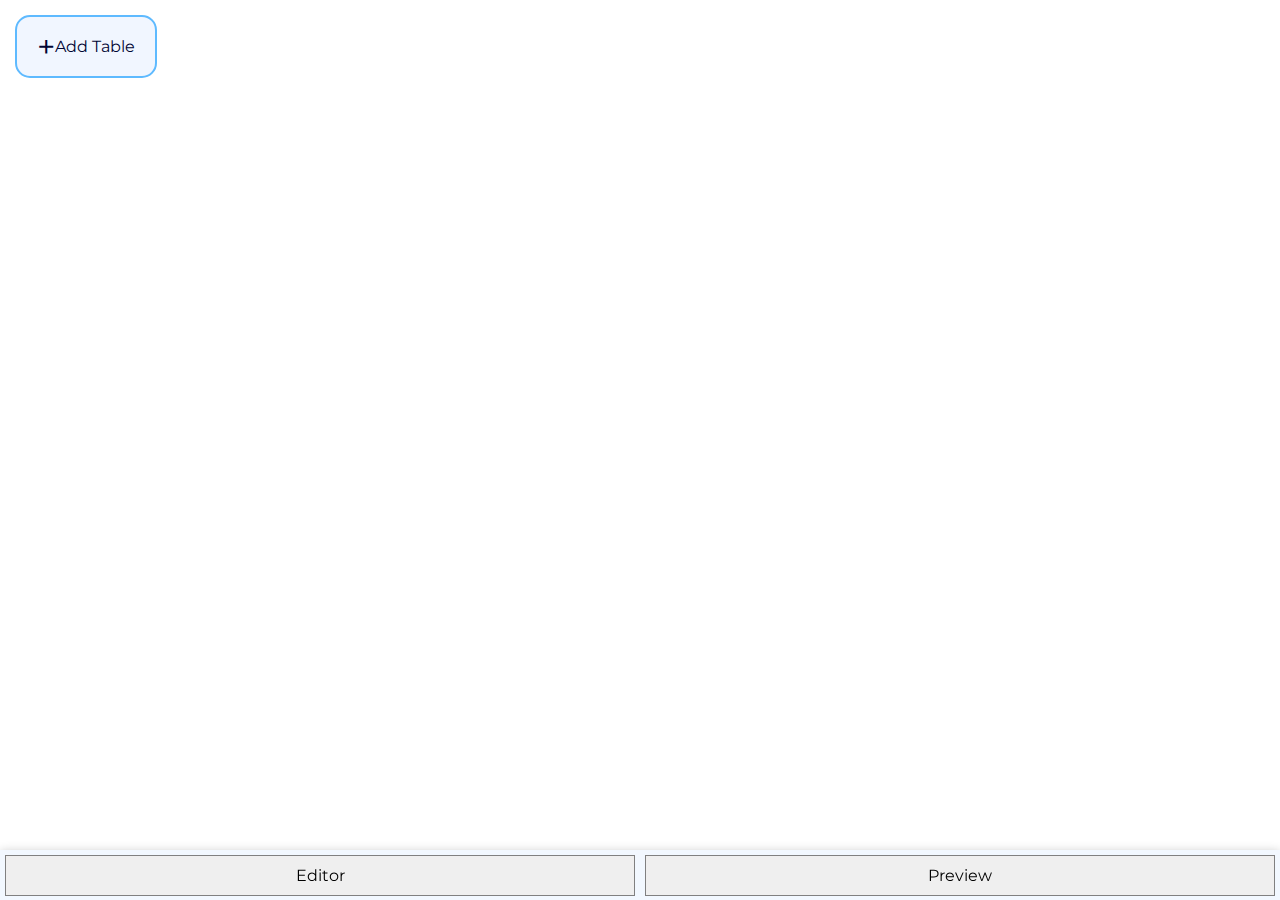
<file: v1/index.html>
<!DOCTYPE html>
<html lang="en">

<head>
  <meta charset="UTF-8">
  <meta name="viewport" content="width=device-width, initial-scale=1.0">
  <link rel="stylesheet" href="style.css" />
  <link rel="stylesheet" href="global.css" />
  <link rel="stylesheet" href="letterHead.css" />
  <link rel="preconnect" href="https://fonts.googleapis.com">
  <link rel="preconnect" href="https://fonts.gstatic.com" crossorigin>
  <link href="https://fonts.googleapis.com/css2?family=Montserrat&wght@400;500;600&display=swap" rel="stylesheet">

  <title></title>
</head>

<body>

  <div id="editor">
    <button id="add-tbl-btn"> <span style="font-size:2rem; font-weight:400; line-height:1.2rem;">+</span> Add Table
    </button>
    <div id="overlay">
      <form id="table-details-form">
        <div class="flex justify-between items-center">
          <h2>Add new table</h2>
          <span id="close-table-form-btn">
            <img src="close.svg">
          </span>
        </div>
        <select>
          <option value="null" selected="true" disabled="true">Select Table Type</option>
          <option value="Quotation">Quotation</option>
          <option value="Invoice">Invoice</option>
        </select>
        <input type="text" id="table-name" placeholder="Table Name" required="true" />
        <input type="number" id="col-count" placeholder="Column count" required="true" />
        <br>
        <button id="add-tbl-form-btn">Add Table</button>
      </form>
    </div>
  </div>
  <div id="preview">
    <div class="A4">
      <div class="page">
        <header id="header">
          <div>
            <h1> Professional and Qualified<br /> Electricals
            </h1>

            <ul id="details">
              <li><img src="./material-icons/place.png" class="icon"></img>Near Datta Mandir, Wakad, Pune - 411057</li>
              <li> <img src="./material-icons/call.png" class="icon"></img><a href="tel:+918010096692">+918010096692</a>
              </li>
              <li><img src="./material-icons/email.png" class="icon"></img>
                <a href="mailto:pshivcharan@gmail.com">pshivcharan@gmail.com</a>
              </li>
              <li><img src="./material-icons/public.png" class="icon"></img><a
                  href="https://proqelectricals.business.site">https://proqelectricals.business.site</a></li>
            </ul>
          </div>
          <hr class="underline" />
        </header>
        <section id="first-section">
          <h2><u>Labour Charges</u></h2>
          <div id="date" style="font-size:12px" class="text-left">Date : 17/04/2023</div>
          <div id="reciever">
            <h4>To,<br />
              Mr. Dhananjay Kalate</h4>
            <p>
              Dange Chowk, Pune.<br />
            </p>
          </div>


          <table>

          </table>

          <h4 class="text-center">Total Amount in Words : Four Thousand Nine Hundred and Fifty Only. </h4>
        </section>


        <div class="sender">
          <h4>Yours Faithfully,<br />
            <div id="signature">
              <img src="./Signature/sign.png"></img>
            </div>
            Prem Shivcharan
          </h4>
        </div>

      </div>
      <div id="qr-container">
        <div id="review-qr-code">
          <img src="./material-icons/google-review.png"></img>

        </div>

        <h6 class="qr-caption">Scan to post a review to our profile on Google
          <br />
          or Simply click here <a href="https://g.page/r/CfauNIdO7DuaEBI/review">https://g.page/r/CfauNIdO7DuaEBI/review
          </a>
        </h6>
      </div>
    </div>
  </div>

  <div id="navbar" class="flex justify-around items-center">
    <button id="editor-btn">Editor</button>
    <button id="preview-btn">Preview</button>
  </div>
  <script type="module" src="./src/index.js">
  </script>
</body>

</html>
</file>
<file: v1/style.css>
* {
  margin: 0;
  padding: 0;
  box-sizing: border-box;
  font-family: 'Arial', Sans-Serif;
  /*border:1px solid red;*/
}

body {
  width: 100vw;
}

#editor {
  width: 100vw;
  height: 100vh;
  padding: 10px 10px 2rem 10px;
}

#add-row-btn {
  margin-bottom: 4rem;
}

#add-tbl-btn {
  padding: 20px;
  font-size: 1rem;
  border-radius: 15px;
  background-color: #f1f6ff;
  border: 2px solid #5ebaff;
  color: #000534;
  transition: 0.2s;
  display: flex;
  align-items: center;
}

#add-tbl-btn:hover {
  transform: scale(0.9);
}

#close-table-form-btn:hover {
  background-color: #d5d5d5;
}

#overlay {
  width: 100vw;
  height: 100vh;
  position: fixed;
  top: 0;
  left: 0;
  background-color: rgba(0, 0, 0, 0.5);
  display: none;
  justify-content: center;
  align-items: center !important;
  transition: 0.3s linear;
  z-index: 3;
}

#table-details-form {
  background-color: #fff;
  padding: 1rem;
  border: 1px solid #dfdfdf;
  border-radius: 10px;
  margin: 1rem;
  animation: popup 0.15s linear 1;
}

#table-details-form input,
select,
button {
  padding: 10px;
  font-size: 1rem;
  border: 1px solid gray;
  border-radius: 10px;
  margin: 5px;
  background-color: #efefef;
  outline: none;
}

#table-details-form input[type=number] {
  max-width: 150px;
}

#editor table {
  max-width: 500px;
  width: 100%;
  overflow-x: auto;
}

table,
th,
td {
  border: 1px solid black;
  border-collapse: collapse;
  padding: 5px;
}

table,
th {
  border-radius: 10px;
}

#editor #table-editor {
  max-width: 700px;
  overflow: auto;
}

/*++++++++++bottom-navbar+++++++++*/
#navbar {
  width: 100%;
  background-color: #f2f8ff;
  position: fixed;
  bottom: 0;
  left: 0;
  box-shadow: 0 2px 10px #c2c2c2;
  height: 50px;
}

#navbar button {
  width: 100%;
  height: auto;
  border-radius: 0px;
}

/*+++++++preview+++++*/
#preview {
  width: 100vw;
  min-height: 100vh;
  background-color: #fff;
  display: none;
}


@keyframes popup {
  0% {
    transform: scale(0.3);
    opacity: 0.2;
  }

  100% {
    transform: scale(1);
    opacity: 1;
  }
}
</file>
<file: v1/global.css>
.flex {
  display: flex;
}

.items-center {
  align-items: center;
}

.justify-center {
  justify-content: center;
}

.justify-between {
  justify-content: space-between;
}

.justify-around {
  justify-content: space-around;
}


.text-center {
  text-align: center;
}

.text-left {
  text-align: left;
}

.text-right {
  text-align: right;
}

.font-bold {
  font-weight: bold;
}
</file>
<file: v1/letterHead.css>
:root {
  --primary-color: #fc7e12;
}

@import url('https://fonts.googleapis.com/css2?family=Montserrat:wght@400;600&display=swap');

* {
  box-sizing: border-box;
  padding: 0;
  margin: 0;
  font-family: 'Montserrat', sans-serif;
  border: 0px solid red;
}

/*****Header*****/

#header>div>h1 {
  width: 100%;
  font-size: 0.66cm;
  font-weight: 700;
  text-align: left;
  color: #fff;
  background-color: var(--primary-color);
  padding: 10px 10px 10px 50px;
  margin-left: -38px;
  margin-right: 50px;
  border-radius: 0;
}


#details>li {
  color: #1d6ff4;
  display: flex;
  align-items: center;
  font-size: 10px;
}

.icon {
  width: 20px;
  padding: 3px;
  margin: 3px;
  background-color: var(--primary-color);
  border-radius: 50%;
}

a {
  text-decoration: none;
  color: #1d6ff4;
}

.underline {
  width: 100%;
  height: 3px;
  background-color: var(--primary-color);
  border: none;
}

#signature>img {
  width: 100px;
}

/*******qr***/
#qr-container {
  margin-top: -50px;
  width: 50%;
  display: flex;
  flex-direction: column;
  justify-content: center;
  align-items: center;
}

#review-qr-code {
  width: 100px;
  height: 100px;
  border: 5px solid #0ea62f;
  border-radius: 10px;
  margin-bottom: 20px;
}

#review-qr-code>img {
  width: 100%;
  height: 100%;
}

.qr-caption>a {
  color: #1ab4ff;
}


#preview {
  width: 21cm;
  min-height: 100vh;
  overflow: auto;
}

.A4 {
  position: relative;
  margin: auto;
  text-align: center;
  width: 21cm;
  height: auto;
  border: 0px solid black;
  padding: 1cm 1.5cm;
  position: relative;
  overflow: hidden;
}

header {
  position: absolute;
  top: 0;
  left: 0;
  right: 0;
}

#header>div {
  padding: 0.5cm 1cm 0.5cm 1cm;
  display: flex;
  justify-content: center;
  align-items: center;
}

#date {
  font-weight: bold;
  margin-left: 18px;
}

/* table */
#preview table,
#preview th,
#preview td {
  border: 1px solid black;
  padding: 8px;
  font-size: 95%;
}

td {
  text-align: left;
}

#preview table {
  width: 95%;
  margin: 0.2cm auto;
  border-collapse: collapse;
}

#preview table * {
  font-size: 13px;
}

.amount {
  text-align: right;
}

.sender {
  text-align: right;
  padding: 20px;
}

#reciever {
  text-align: left;
  padding: 20px
}

#reciever>h3 {
  font-size: 15px;
}

#reciever p {
  font-size: 12px;
}

.right {
  text-align: right;
  width: 18%;
}

.center {
  text-align: center
}

h4 {
  font-size: 13px;
}

.left {
  padding-left: 1.5cm !important;
}

@media print {
  @page {
    margin: 1cm 0cm;
  }

  #navbar {
    display: none;
  }
}
</file>
